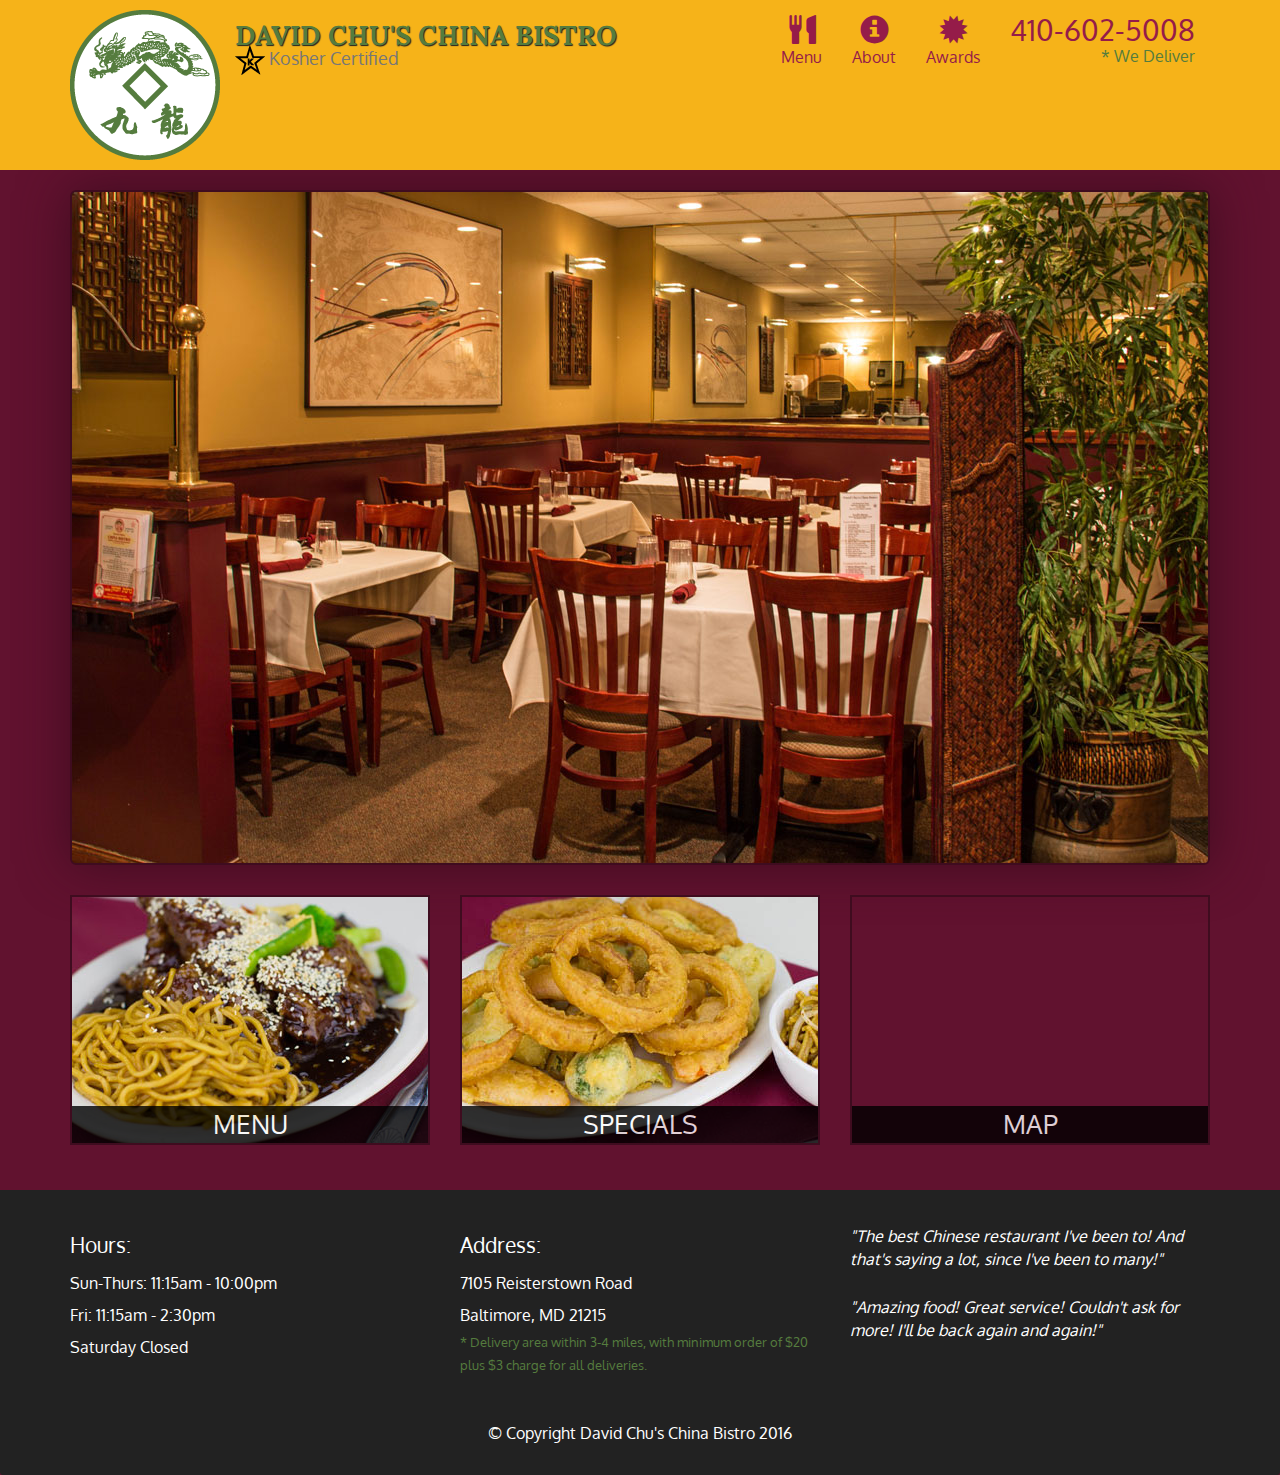
<file: index.html>
<!doctype html>
<html lang="en">
  <head>
    <meta charset="utf-8">
    <meta http-equiv="X-UA-Compatible" content="IE=edge">
    <meta name="viewport" content="width=device-width, initial-scale=1">
    <title>David Chu's China Bistro</title>
    <link rel="stylesheet" href="css/bootstrap.min.css">
    <link rel="stylesheet" href="css/styles.css">
    <link href='https://fonts.googleapis.com/css?family=Oxygen:400,300,700' rel='stylesheet' type='text/css'>
    
    <link href='https://fonts.googleapis.com/css?family=Lora' rel='stylesheet' type='text/css'>
  </head>
<body>

  <header>
    <nav id="header-nav" class="navbar navbar-default">
      <div class="container">
        <div class="navbar-header">
          <a href="index.html" class="pull-left visible-md visible-lg">
            <div id="logo-img" alt="Logo image"></div>
          </a>

          <div class="navbar-brand">
            <a href="index.html"><h1>David Chu's China Bistro</h1></a>
            <p>
              <img src="images/star-k-logo.png" >
              <span>Kosher Certified</span>
            </p> 
          </div>

          <button type="button" class="navbar-toggle collapsed" data-toggle="collapse" data-target="#bs-example-navbar-collapse-1" aria-expanded="false">
        <span class="sr-only">Toggle navigation</span>
        <span class="icon-bar"></span>
        <span class="icon-bar"></span>
        <span class="icon-bar"></span>
      </button>
         </div>

         <div id="collapsable-nav" class="collapse navbar-collapse">
           <ul id="nav-list" class="nav navbar-nav navbar-right">
            <li>
              <a href="menu-categories.html">
                <span class="glyphicon glyphicon-cutlery"></span><br class="hidden-xs"> Menu</a>
            </li>
            <li>
              <a href="#">
                <span class="glyphicon glyphicon-info-sign"></span><br class="hidden-xs"> About</a>
            </li>
            <li>
              <a href="#">
                <span class="glyphicon glyphicon-certificate"></span><br class="hidden-xs"> Awards</a>
            </li>
            <li id="phone" class="hidden-xs">
              <a href="tel:410-602-5008">
                <span>410-602-5008</span></a><div>* We Deliver</div>
            </li>
          </ul><!-- #nav-list -->
        </div><!-- .collapse .navbar-collapse -->
      </div>
    </nav>

  </header>


  <div id="call-btn" class="visible-xs">
    <a class="btn" href="tel:410-602-5008">
    <span class="glyphicon glyphicon-earphone"></span>
    410-602-5008
    </a>
  </div>
  <div id="xs-deliver" class="text-center visible-xs">* We Deliver</div>

  <div id="main-content" class="container">
    <div class="jumbotron">
      <img src="images/jumbotron_768.jpg" alt="Picture of restaurant" class="img-responsive visible-xs">
    </div>

      <div id="home-tiles" class="row">
      <div class="col-md-4 col-sm-6 col-xs-12">
        <a href="menu-categories.html"><div id="menu-tile"><span>menu</span></div></a>
      </div>
      <div class="col-md-4 col-sm-6 col-xs-12">
        <a href="single-category.html"><div id="specials-tile"><span>specials</span></div></a>
      </div>
      <div class="col-md-4 col-sm-12 col-xs-12">
        <a href="https://www.google.com/maps/place/David+Chu's+China+Bistro/@39.3635874,-76.7138622,17z/data=!4m6!1m3!3m2!1s0x89c81a14e7817803:0xab20a0e99daa17ea!2sDavid+Chu's+China+Bistro!3m1!1s0x89c81a14e7817803:0xab20a0e99daa17ea" target="_blank">
          <div id="map-tile">
            <iframe src="https://www.google.com/maps/embed?pb=!1m18!1m12!1m3!1d3084.675372390488!2d-76.71386218529199!3d39.3635874269356!2m3!1f0!2f0!3f0!3m2!1i1024!2i768!4f13.1!3m3!1m2!1s0x89c81a14e7817803%3A0xab20a0e99daa17ea!2sDavid+Chu&#39;s+China+Bistro!5e0!3m2!1sen!2sus!4v1452824864156" width="100%" height="250" frameborder="0" style="border:0" allowfullscreen></iframe>
            <span>map</span>
          </div>

        </a>
      </div>
    </div>

  </div>

   <footer class="panel-footer">
    <div class="container">
      <div class="row">
        <section id="hours" class="col-sm-4">
          <span>Hours:</span><br>
          Sun-Thurs: 11:15am - 10:00pm<br>
          Fri: 11:15am - 2:30pm<br>
          Saturday Closed
          <hr class="visible-xs">
        </section>
        <section id="address" class="col-sm-4">
          <span>Address:</span><br>
          7105 Reisterstown Road<br>
          Baltimore, MD 21215
          <p>* Delivery area within 3-4 miles, with minimum order of $20 plus $3 charge for all deliveries.</p>
          <hr class="visible-xs">
        </section>
        <section id="testimonials" class="col-sm-4">
          <p>"The best Chinese restaurant I've been to! And that's saying a lot, since I've been to many!"</p>
          <p>"Amazing food! Great service! Couldn't ask for more! I'll be back again and again!"</p>
        </section>
      </div>
      <div class="text-center">&copy; Copyright David Chu's China Bistro 2016</div>
    </div>
  </footer>


  <!-- jQuery (Bootstrap JS plugins depend on it) -->
  <script src="js/jquery-2.1.4.min.js"></script>
  <script src="js/bootstrap.min.js"></script>
  <script src="js/script.js"></script>
</body>
</html>
</file>
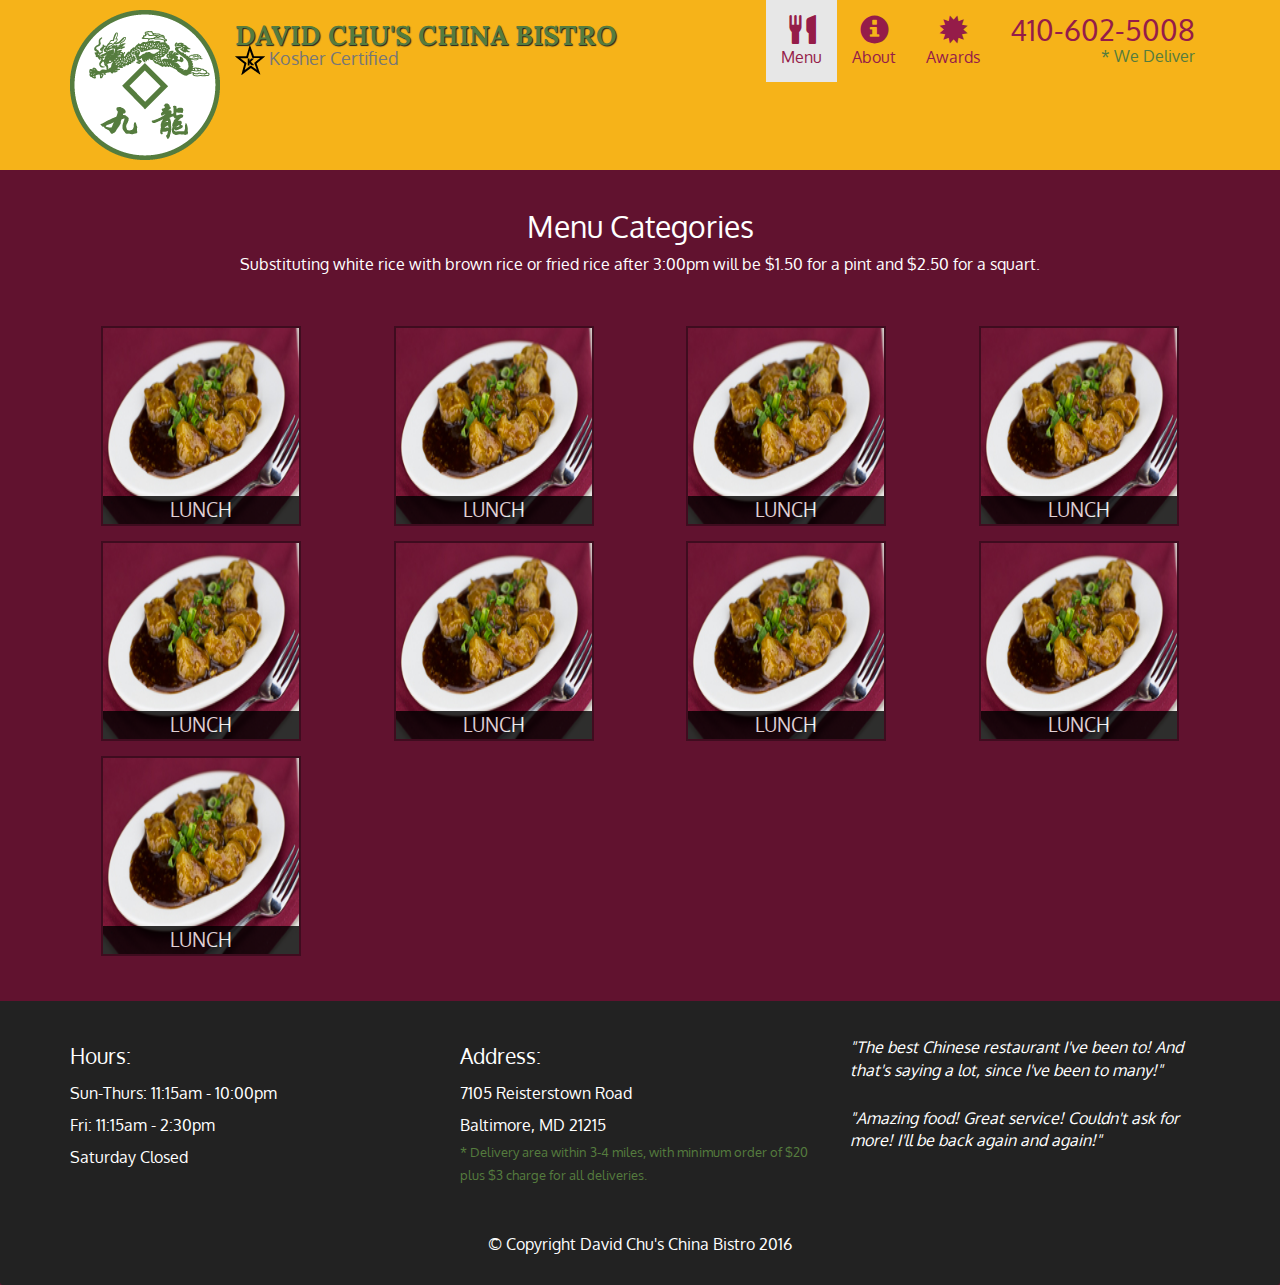
<file: menu-categories.html>
<!doctype html>
<html lang="en">
  <head>
    <meta charset="utf-8">
    <meta http-equiv="X-UA-Compatible" content="IE=edge">
    <meta name="viewport" content="width=device-width, initial-scale=1">
    <title>David Chu's China Bistro</title>
    <link rel="stylesheet" href="css/bootstrap.min.css">
    <link rel="stylesheet" href="css/styles.css">
    <link href='https://fonts.googleapis.com/css?family=Oxygen:400,300,700' rel='stylesheet' type='text/css'>
    <link href='https://fonts.googleapis.com/css?family=Lora' rel='stylesheet' type='text/css'>
  </head>
<body>
  <header>
    <nav id="header-nav" class="navbar navbar-default">
      <div class="container">
        <div class="navbar-header">
          <a href="index.html" class="pull-left visible-md visible-lg">
            <div id="logo-img"></div>
          </a>

          <div class="navbar-brand">
            <a href="index.html"><h1>David Chu's China Bistro</h1></a>
            <p>
              <img src="images/star-k-logo.png" alt="Kosher certification">
              <span>Kosher Certified</span>
            </p>
          </div>

          <button type="button" class="navbar-toggle collapsed" data-toggle="collapse" data-target="#collapsable-nav" aria-expanded="false">
            <span class="sr-only">Toggle navigation</span>
            <span class="icon-bar"></span>
            <span class="icon-bar"></span>
            <span class="icon-bar"></span>
          </button>
        </div>

        <div id="collapsable-nav" class="collapse navbar-collapse">
           <ul id="nav-list" class="nav navbar-nav navbar-right">
            <li class="visible-xs">
              <a href="index.html">
                <span class="glyphicon glyphicon-home"></span> Home</a>
            <li class="active">
              <a href="menu-categories.html">
                <span class="glyphicon glyphicon-cutlery"></span><br class="hidden-xs">Menu</a>
            </li>
            <li>
              <a href="#">
                <span class="glyphicon glyphicon-info-sign"></span><br class="hidden-xs"> About</a>
            </li>
            <li>
              <a href="#">
                <span class="glyphicon glyphicon-certificate"></span><br class="hidden-xs"> Awards</a>
            </li>
            <li id="phone" class="hidden-xs">
              <a href="tel:410-602-5008">
                <span>410-602-5008</span></a><div>* We Deliver</div>
            </li>
          </ul><!-- #nav-list -->
        </div><!-- .collapse .navbar-collapse -->
      </div><!-- .container -->
    </nav><!-- #header-nav -->
  </header>

  <div id="call-btn" class="visible-xs">
    <a class="btn" href="tel:410-602-5008">
    <span class="glyphicon glyphicon-earphone"></span>
    410-602-5008
    </a>
  </div>
  <div id="xs-deliver" class="text-center visible-xs">* We Deliver</div>

  <div id="main-content" class="container">
      <h2 id="menu-categories-title" class="text-center">Menu Categories</h2>
      <div class="text-center">Substituting white rice with brown rice or fried rice after 3:00pm will be $1.50 for a pint and $2.50 for a squart.</div>
      
      <section class="row">

        <div class="col-md-3 col-sm-4 col-xs-6 col-xxs-12">
          <a href="single-category.html">
            <div class="category-tile">
              <img width="200" height="200" src="images/menu/B-10.jpg" alt="Lunch">
              <span>Lunch</span>
            </div>
          </a>
        </div>

        <div class="col-md-3 col-sm-4 col-xs-6 col-xxs-12">
          <a href="single-category.html">
            <div class="category-tile">
              <img width="200" height="200" src="images/menu/B-10.jpg" alt="Lunch">
              <span>Lunch</span>
            </div>
          </a>
        </div>

        <div class="col-md-3 col-sm-4 col-xs-6 col-xxs-12">
          <a href="single-category.html">
            <div class="category-tile">
              <img width="200" height="200" src="images/menu/B-10.jpg" alt="Lunch">
              <span>Lunch</span>
            </div>
          </a>
        </div>

        <div class="col-md-3 col-sm-4 col-xs-6 col-xxs-12">
          <a href="single-category.html">
            <div class="category-tile">
              <img width="200" height="200" src="images/menu/B-10.jpg" alt="Lunch">
              <span>Lunch</span>
            </div>
          </a>
        </div>

        <div class="col-md-3 col-sm-4 col-xs-6 col-xxs-12">
          <a href="single-category.html">
            <div class="category-tile">
              <img width="200" height="200" src="images/menu/B-10.jpg" alt="Lunch">
              <span>Lunch</span>
            </div>
          </a>
        </div>

        <div class="col-md-3 col-sm-4 col-xs-6 col-xxs-12">
          <a href="single-category.html">
            <div class="category-tile">
              <img width="200" height="200" src="images/menu/B-10.jpg" alt="Lunch">
              <span>Lunch</span>
            </div>
          </a>
        </div>

        <div class="col-md-3 col-sm-4 col-xs-6 col-xxs-12">
          <a href="single-category.html">
            <div class="category-tile">
              <img width="200" height="200" src="images/menu/B-10.jpg" alt="Lunch">
              <span>Lunch</span>
            </div>
          </a>
        </div>

        <div class="col-md-3 col-sm-4 col-xs-6 col-xxs-12">
          <a href="single-category.html">
            <div class="category-tile">
              <img width="200" height="200" src="images/menu/B-10.jpg" alt="Lunch">
              <span>Lunch</span>
            </div>
          </a>
        </div>

        <div class="col-md-3 col-sm-4 col-xs-6 col-xxs-12">
          <a href="single-category.html">
            <div class="category-tile">
              <img width="200" height="200" src="images/menu/B-10.jpg" alt="Lunch">
              <span>Lunch</span>
            </div>
          </a>
        </div>


      </section>
    

  </div><!-- End of #main-content -->

  <footer class="panel-footer">
    <div class="container">
      <div class="row">
        <section id="hours" class="col-sm-4">
          <span>Hours:</span><br>
          Sun-Thurs: 11:15am - 10:00pm<br>
          Fri: 11:15am - 2:30pm<br>
          Saturday Closed
          <hr class="visible-xs">
        </section>
        <section id="address" class="col-sm-4">
          <span>Address:</span><br>
          7105 Reisterstown Road<br>
          Baltimore, MD 21215
          <p>* Delivery area within 3-4 miles, with minimum order of $20 plus $3 charge for all deliveries.</p>
          <hr class="visible-xs">
        </section>
        <section id="testimonials" class="col-sm-4">
          <p>"The best Chinese restaurant I've been to! And that's saying a lot, since I've been to many!"</p>
          <p>"Amazing food! Great service! Couldn't ask for more! I'll be back again and again!"</p>
        </section>
      </div>
      <div class="text-center">&copy; Copyright David Chu's China Bistro 2016</div>
    </div>
  </footer>

  <!-- jQuery (Bootstrap JS plugins depend on it) -->
  <script src="js/jquery-2.1.4.min.js"></script>
  <script src="js/bootstrap.min.js"></script>
  <script src="js/script.js"></script>
</body>
</html>
</file>
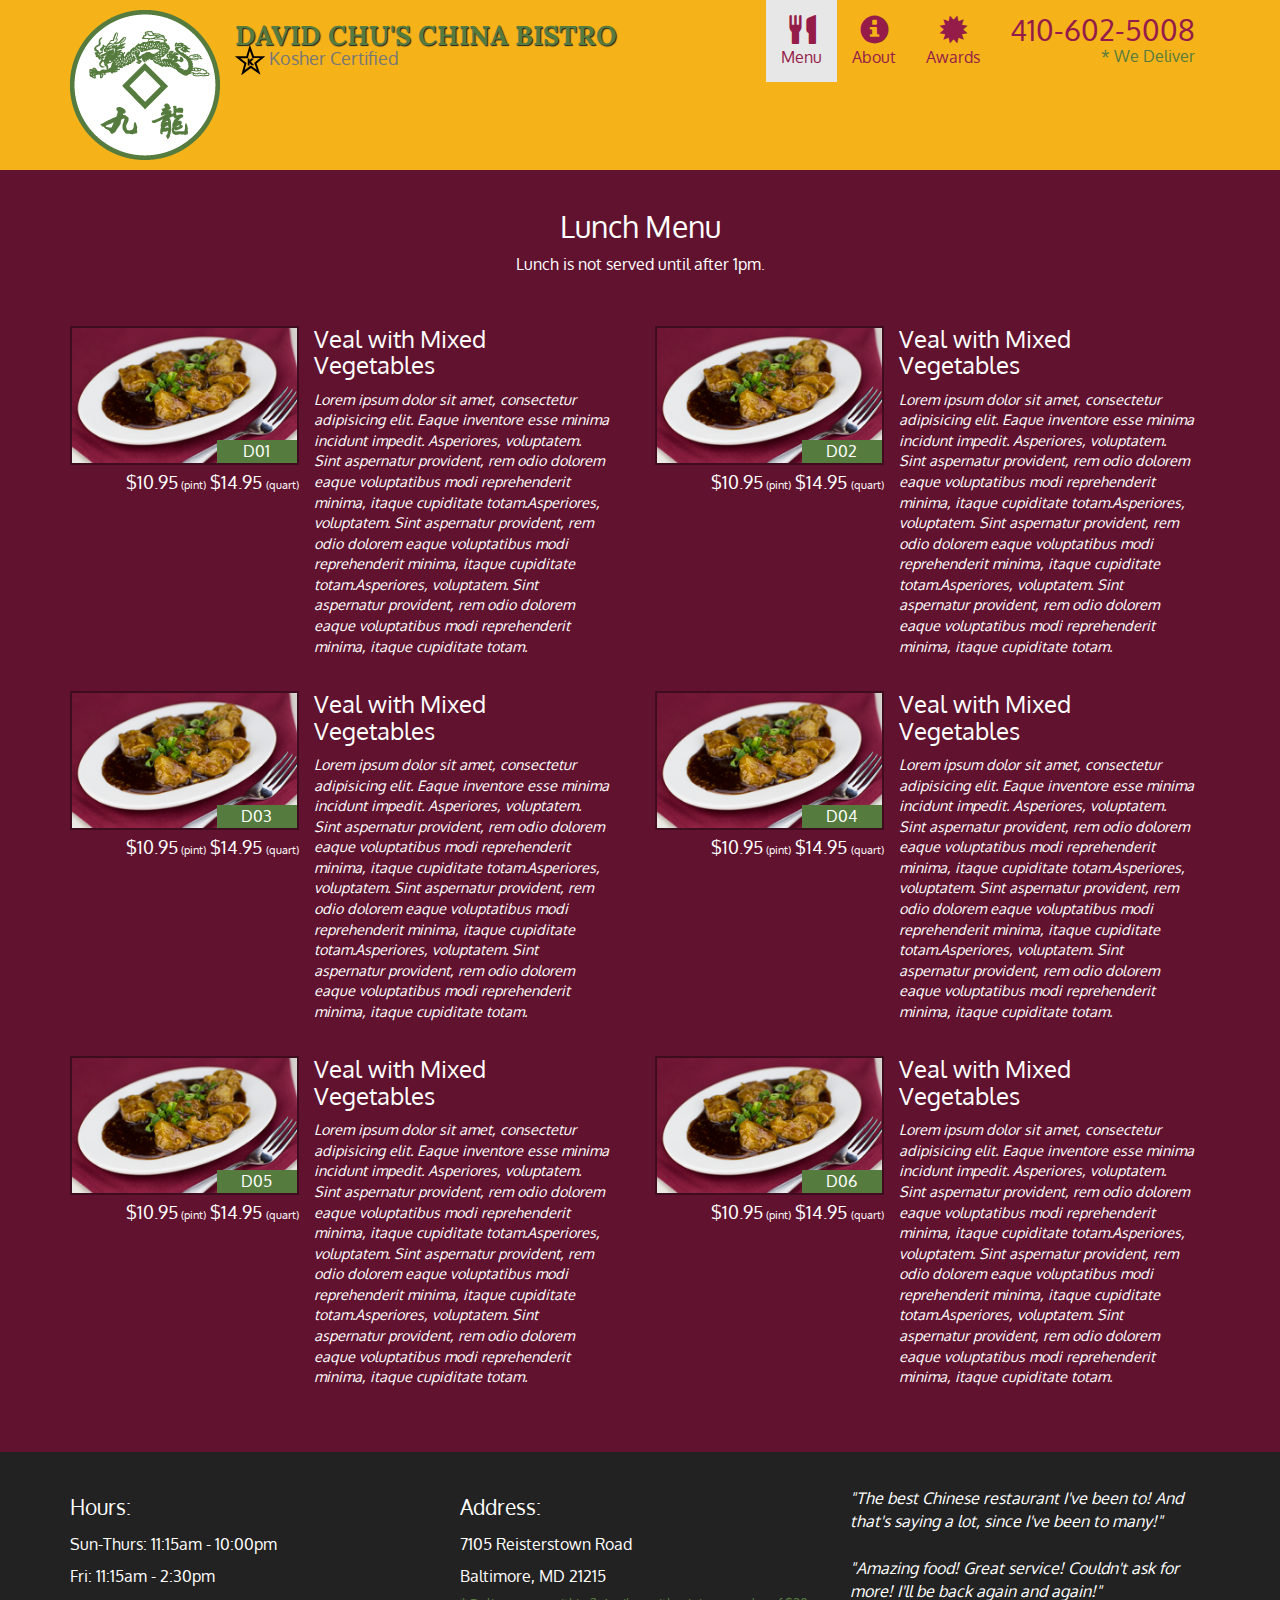
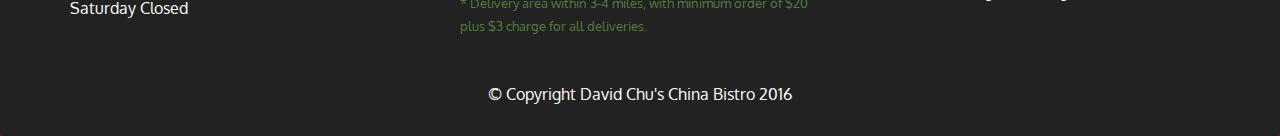
<file: single-category.html>
<!doctype html>
<html lang="en">
  <head>
    <meta charset="utf-8">
    <meta http-equiv="X-UA-Compatible" content="IE=edge">
    <meta name="viewport" content="width=device-width, initial-scale=1">
    <title>David Chu's China Bistro</title>
    <link rel="stylesheet" href="css/bootstrap.min.css">
    <link rel="stylesheet" href="css/styles.css">
    <link href='https://fonts.googleapis.com/css?family=Oxygen:400,300,700' rel='stylesheet' type='text/css'>
    <link href='https://fonts.googleapis.com/css?family=Lora' rel='stylesheet' type='text/css'>
  </head>
<body>
  <header>
    <nav id="header-nav" class="navbar navbar-default">
      <div class="container">
        <div class="navbar-header">
          <a href="index.html" class="pull-left visible-md visible-lg">
            <div id="logo-img"></div>
          </a>

          <div class="navbar-brand">
            <a href="index.html"><h1>David Chu's China Bistro</h1></a>
            <p>
              <img src="images/star-k-logo.png" alt="Kosher certification">
              <span>Kosher Certified</span>
            </p>
          </div>

          <button type="button" class="navbar-toggle collapsed" data-toggle="collapse" data-target="#collapsable-nav" aria-expanded="false">
            <span class="sr-only">Toggle navigation</span>
            <span class="icon-bar"></span>
            <span class="icon-bar"></span>
            <span class="icon-bar"></span>
          </button>
        </div>

        <div id="collapsable-nav" class="collapse navbar-collapse">
           <ul id="nav-list" class="nav navbar-nav navbar-right">
            <li class="visible-xs">
              <a href="index.html">
                <span class="glyphicon glyphicon-home"></span> Home</a>
            <li class="active">
              <a href="menu-categories.html">
                <span class="glyphicon glyphicon-cutlery"></span><br class="hidden-xs">Menu</a>
            </li>
            <li>
              <a href="#">
                <span class="glyphicon glyphicon-info-sign"></span><br class="hidden-xs"> About</a>
            </li>
            <li>
              <a href="#">
                <span class="glyphicon glyphicon-certificate"></span><br class="hidden-xs"> Awards</a>
            </li>
            <li id="phone" class="hidden-xs">
              <a href="tel:410-602-5008">
                <span>410-602-5008</span></a><div>* We Deliver</div>
            </li>
          </ul><!-- #nav-list -->
        </div><!-- .collapse .navbar-collapse -->
      </div><!-- .container -->
    </nav><!-- #header-nav -->
  </header>

  <div id="call-btn" class="visible-xs">
    <a class="btn" href="tel:410-602-5008">
    <span class="glyphicon glyphicon-earphone"></span>
    410-602-5008
    </a>
  </div>
  <div id="xs-deliver" class="text-center visible-xs">* We Deliver</div>

  <div id="main-content" class="container">
      <h2 id="menu-categories-title" class="text-center">Lunch Menu</h2>
    <div class="text-center">Lunch is not served until after 1pm.</div>
    

        <section class="row">
          <div class="menu-item-tile col-md-6">
            <div class="row">
              <div class="col-sm-5">
                <div class="menu-item-photo">
                  <div>D01</div>
                  <img class="img-responsive" width="250" height="150" src="images/menu/B-10.jpg" alt="Item">
                </div>
                <div class="menu-item-price">$10.95<span> (pint)</span> $14.95 <span>(quart)</span></div>
              </div>
              <div class="menu-item-description col-sm-7">
                <h3 class="menu-item-title">Veal with Mixed Vegetables</h3>
                <p class="menu-item-details">Lorem ipsum dolor sit amet, consectetur adipisicing elit. Eaque inventore esse minima incidunt impedit. Asperiores, voluptatem. Sint aspernatur provident, rem odio dolorem eaque voluptatibus modi reprehenderit minima, itaque cupiditate totam.Asperiores, voluptatem. Sint aspernatur provident, rem odio dolorem eaque voluptatibus modi reprehenderit minima, itaque cupiditate totam.Asperiores, voluptatem. Sint aspernatur provident, rem odio dolorem eaque voluptatibus modi reprehenderit minima, itaque cupiditate totam.</p>
              </div>
            </div>
            <hr class="visible-xs">
          </div>

          <div class="menu-item-tile col-md-6">
            <div class="row">
              <div class="col-sm-5">
                <div class="menu-item-photo">
                  <div>D02</div>
                  <img class="img-responsive" width="250" height="150" src="images/menu/B-10.jpg" alt="Item">
                </div>
                <div class="menu-item-price">$10.95<span> (pint)</span> $14.95 <span>(quart)</span></div>
              </div>
              <div class="menu-item-description col-sm-7">
                <h3 class="menu-item-title">Veal with Mixed Vegetables</h3>
                <p class="menu-item-details">Lorem ipsum dolor sit amet, consectetur adipisicing elit. Eaque inventore esse minima incidunt impedit. Asperiores, voluptatem. Sint aspernatur provident, rem odio dolorem eaque voluptatibus modi reprehenderit minima, itaque cupiditate totam.Asperiores, voluptatem. Sint aspernatur provident, rem odio dolorem eaque voluptatibus modi reprehenderit minima, itaque cupiditate totam.Asperiores, voluptatem. Sint aspernatur provident, rem odio dolorem eaque voluptatibus modi reprehenderit minima, itaque cupiditate totam.</p>
              </div>
            </div>
            <hr class="visible-xs">
          </div>

          <div class="clearfix visible-lg-block visible-md-block"></div>

          <div class="menu-item-tile col-md-6">
            <div class="row">
              <div class="col-sm-5">
                <div class="menu-item-photo">
                  <div>D03</div>
                  <img class="img-responsive" width="250" height="150" src="images/menu/B-10.jpg" alt="Item">
                </div>
                <div class="menu-item-price">$10.95<span> (pint)</span> $14.95 <span>(quart)</span></div>
              </div>
              <div class="menu-item-description col-sm-7">
                <h3 class="menu-item-title">Veal with Mixed Vegetables</h3>
                <p class="menu-item-details">Lorem ipsum dolor sit amet, consectetur adipisicing elit. Eaque inventore esse minima incidunt impedit. Asperiores, voluptatem. Sint aspernatur provident, rem odio dolorem eaque voluptatibus modi reprehenderit minima, itaque cupiditate totam.Asperiores, voluptatem. Sint aspernatur provident, rem odio dolorem eaque voluptatibus modi reprehenderit minima, itaque cupiditate totam.Asperiores, voluptatem. Sint aspernatur provident, rem odio dolorem eaque voluptatibus modi reprehenderit minima, itaque cupiditate totam.</p>
              </div>
            </div>
            <hr class="visible-xs">
          </div>

          <div class="menu-item-tile col-md-6">
            <div class="row">
              <div class="col-sm-5">
                <div class="menu-item-photo">
                  <div>D04</div>
                  <img class="img-responsive" width="250" height="150" src="images/menu/B-10.jpg" alt="Item">
                </div>
                <div class="menu-item-price">$10.95<span> (pint)</span> $14.95 <span>(quart)</span></div>
              </div>
              <div class="menu-item-description col-sm-7">
                <h3 class="menu-item-title">Veal with Mixed Vegetables</h3>
                <p class="menu-item-details">Lorem ipsum dolor sit amet, consectetur adipisicing elit. Eaque inventore esse minima incidunt impedit. Asperiores, voluptatem. Sint aspernatur provident, rem odio dolorem eaque voluptatibus modi reprehenderit minima, itaque cupiditate totam.Asperiores, voluptatem. Sint aspernatur provident, rem odio dolorem eaque voluptatibus modi reprehenderit minima, itaque cupiditate totam.Asperiores, voluptatem. Sint aspernatur provident, rem odio dolorem eaque voluptatibus modi reprehenderit minima, itaque cupiditate totam.</p>
              </div>
            </div>
            <hr class="visible-xs">
          </div>

          <div class="clearfix visible-lg-block visible-md-block"></div>

          <div class="menu-item-tile col-md-6">
            <div class="row">
              <div class="col-sm-5">
                <div class="menu-item-photo">
                  <div>D05</div>
                  <img class="img-responsive" width="250" height="150" src="images/menu/B-10.jpg" alt="Item">
                </div>
                <div class="menu-item-price">$10.95<span> (pint)</span> $14.95 <span>(quart)</span></div>
              </div>
              <div class="menu-item-description col-sm-7">
                <h3 class="menu-item-title">Veal with Mixed Vegetables</h3>
                <p class="menu-item-details">Lorem ipsum dolor sit amet, consectetur adipisicing elit. Eaque inventore esse minima incidunt impedit. Asperiores, voluptatem. Sint aspernatur provident, rem odio dolorem eaque voluptatibus modi reprehenderit minima, itaque cupiditate totam.Asperiores, voluptatem. Sint aspernatur provident, rem odio dolorem eaque voluptatibus modi reprehenderit minima, itaque cupiditate totam.Asperiores, voluptatem. Sint aspernatur provident, rem odio dolorem eaque voluptatibus modi reprehenderit minima, itaque cupiditate totam.</p>
              </div>
            </div>
            <hr class="visible-xs">
          </div>

          <div class="menu-item-tile col-md-6">
            <div class="row">
              <div class="col-sm-5">
                <div class="menu-item-photo">
                  <div>D06</div>
                  <img class="img-responsive" width="250" height="150" src="images/menu/B-10.jpg" alt="Item">
                </div>
                <div class="menu-item-price">$10.95<span> (pint)</span> $14.95 <span>(quart)</span></div>
              </div>
              <div class="menu-item-description col-sm-7">
                <h3 class="menu-item-title">Veal with Mixed Vegetables</h3>
                <p class="menu-item-details">Lorem ipsum dolor sit amet, consectetur adipisicing elit. Eaque inventore esse minima incidunt impedit. Asperiores, voluptatem. Sint aspernatur provident, rem odio dolorem eaque voluptatibus modi reprehenderit minima, itaque cupiditate totam.Asperiores, voluptatem. Sint aspernatur provident, rem odio dolorem eaque voluptatibus modi reprehenderit minima, itaque cupiditate totam.Asperiores, voluptatem. Sint aspernatur provident, rem odio dolorem eaque voluptatibus modi reprehenderit minima, itaque cupiditate totam.</p>
              </div>
            </div>
            <hr class="visible-xs">
          </div>

          <div class="clearfix visible-lg-block visible-md-block"></div>

      </section>

  </div><!-- End of #main-content -->

  <footer class="panel-footer">
    <div class="container">
      <div class="row">
        <section id="hours" class="col-sm-4">
          <span>Hours:</span><br>
          Sun-Thurs: 11:15am - 10:00pm<br>
          Fri: 11:15am - 2:30pm<br>
          Saturday Closed
          <hr class="visible-xs">
        </section>
        <section id="address" class="col-sm-4">
          <span>Address:</span><br>
          7105 Reisterstown Road<br>
          Baltimore, MD 21215
          <p>* Delivery area within 3-4 miles, with minimum order of $20 plus $3 charge for all deliveries.</p>
          <hr class="visible-xs">
        </section>
        <section id="testimonials" class="col-sm-4">
          <p>"The best Chinese restaurant I've been to! And that's saying a lot, since I've been to many!"</p>
          <p>"Amazing food! Great service! Couldn't ask for more! I'll be back again and again!"</p>
        </section>
      </div>
      <div class="text-center">&copy; Copyright David Chu's China Bistro 2016</div>
    </div>
  </footer>

  <!-- jQuery (Bootstrap JS plugins depend on it) -->
  <script src="js/jquery-2.1.4.min.js"></script>
  <script src="js/bootstrap.min.js"></script>
  <script src="js/script.js"></script>
</body>
</html>
</file>
<file: css/styles.css>
body {
  font-size: 16px;
  color: #fff;
  background-color: #61122f;
  font-family: 'Oxygen', sans-serif;
}

/** HEADER **/
#header-nav {
  background-color: #f6b319;
  border-radius: 0;
  border: 0;
}


      #logo-img {
  background: url('../images/restaurant-logo_large.png') no-repeat;
  width: 150px;
  height: 150px;
  margin: 10px 15px 10px 0;
}

.navbar-brand {
  padding-top: 25px;
}

.navbar-brand h1 { /* Restaurante name*/
  font-family: 'Lora', serif;
  color: #557c3e;
  font-size: 1.5em;
  text-transform: uppercase;
  font-weight: bold;
  text-shadow: 1px 1px 1px #222;
  margin-top: 0;
  margin-bottom: 0px;
  line-height: .75;
}


/*.navbar-brand a:hover, .navbar-brand a:focus {
  text-decoration: none;
} 

.navbar-brand p {/* Kosher cert 
color: #000;
text-transform: uppercase;
font-size: 7em;
margin-top: 15px;
}  

.navbar-brand p span {/*star-k*/
  vertical-align: middle;
}

#nav-list {
  margin-top: 10px;
}

#nav-list a {
  color: #951C49;
  text-align: center;
}

#nav-list a:hover {
  background: #E7E7E7;
} 

#nav-list a span {
  font-size: 1.8em;
}

#phone {
  margin-top: 5px;
}

#phone a { /* Phone number */
  text-align: right;
  padding-bottom: 0;
}

#phone div { /* We Deliver */
  color: #557c3e;
  text-align: right;
  padding-right: 15px;
}

.navbar-header button.navbar-toggle, .navbar-header .icon-bar {
  border: 1px solid #61122f;
}

.navbar-header button.navbar-toggle {
  clear: both;
  margin-top: -30px;
}

/* END HEADER */

/* Footer */
.panel-footer {
  margin-top: 30px;
  padding-top: 35px;
  padding-bottom: 30px;
  background-color: #222;
  border-top: 0;
}
.panel-footer div.row {
  margin-bottom: 35px;
}
#hours, #address {
  line-height: 2;
}
#hours > span, #address > span {
  font-size: 1.3em;
}
#address p {
  color: #557c3e;
  font-size: .8em;
  line-height: 1.8;
}
#testimonials {
  font-style: italic;
}
#testimonials p:nth-child(2) {
  margin-top: 25px;
}
/* END FOOTER */

/* MENU CATEGORIES PAGE */
.category-tile { 
  position: relative;
  border: 2px solid #3F0C1F;
  overflow: hidden;
  width: 200px;
  height: 200px;
  margin: 0 auto 15px;
}
.category-tile span {
  position: absolute;
  bottom: 0;
  right: 0;
  width: 100%;
  text-align: center;
  font-size: 1.2em;
  text-transform: uppercase;
  background-color: #000;
  color: #fff;
  opacity: .8;
}
.category-tile:hover {
  box-shadow: 0 1px 5px 1px #cccccc;
}

#menu-categories-title + div {
  margin-bottom: 50px;
}
/* END MENU CATEGORIES PAGE */

/* HOME PAGE */
.container .jumbotron {
  box-shadow: 0 0 50px #3F0C1F;
  border: 2px solid #3F0C1F;
}

#menu-tile, #specials-tile, #map-tile {
  height: 250px;
  width: 100%;
  margin-bottom: 15px;
  position: relative;
  border: 2px solid #3F0C1F;
  overflow: hidden;
}

#menu-tile {
  background: url('../images/menu-tile.jpg') no-repeat;
  background-position: center;
}
#specials-tile {
  background: url('../images/specials-tile.jpg') no-repeat;
  background-position: center;
}

#menu-tile span, #specials-tile span, #map-tile span {
  position: absolute;
  bottom: 0;
  right: 0;
  width: 100%;
  text-align: center;
  font-size: 1.6em;
  text-transform: uppercase;
  background-color: #000;
  color: #fff;
  opacity: .8;
}

#menu-tile:hover, #specials-tile:hover, #map-tile:hover {
  box-shadow: 0 1px 5px 1px #cccccc;
}

#menu-categories-title + div {
  margin-bottom: 50px;
}
/* END MENU CATEGORIES PAGE */

/* SINGLE CATEGORY PAGE */
.menu-item-tile {
  margin-bottom: 25px;
}
.menu-item-tile hr {
  width: 80%;
}
.menu-item-tile .menu-item-price {
  font-size: 1.1em;
  text-align: right;
  margin-top: -15px;
  margin-right: -15px;
}
.menu-item-tile .menu-item-price span {
  font-size: .6em;
}
.menu-item-photo {
  position: relative;
  border: 2px solid #3F0C1F; 
  overflow: hidden;
  padding: 0;
  margin-right: -15px;
  margin-left: auto;
  margin-bottom: 20px;
  max-width: 250px;
}
.menu-item-photo div {
  position: absolute;
  bottom: 0;
  right: 0;
  width: 80px;
  background-color: #557c3e;
  text-align: center;
}
.menu-item-description {
  padding-right: 30px;
}
h3.menu-item-title {
  margin: 0 0 10px;
}
.menu-item-details {
  font-size: .9em;
  font-style: italic;
}
/* END SINGLE CATEGORY PAGE */


/********** Large devices only **********/
@media (min-width: 1200px) {
  .container .jumbotron {
    background: url('../images/jumbotron_1200.jpg') no-repeat;
    height: 675px;
  }
  
}

/********** Medium devices only **********/
@media (min-width: 992px) and (max-width: 1199px) {
  /* Header */
  #logo-img {
    background: url('../images/restaurant-logo_medium.png') no-repeat;
    width: 100px;
    height: 100px;
    margin: 5px 5px 5px 0;
  }
  /* End Header */
  .container .jumbotron {
    background: url('../images/jumbotron_992.jpg') no-repeat;
    height: 558px;
  }
}

/********** Small devices only **********/
@media (min-width: 768px) and (max-width: 991px) {
  .container .jumbotron {
    background: url('../images/jumbotron_768.jpg') no-repeat;
    height: 432px;
  }

}

/********** Extra small devices only **********/
@media (max-width: 767px) {
  /* Header */
  .navbar-brand {
    padding-top: 10px;
    height: 80px;
  }

   .navbar-brand h1 { /* Restaurant name */
    padding-top: 10px;
    font-size: 5vw; /* 1vw = 1% of viewport width */
  }
  .navbar-brand p { /* Kosher cert */
    font-size: .6em;
    margin-top: 12px;
  }
  .navbar-brand p img { /* Star-K */
    height: 20px;
  }

  #collapsable-nav a { /* Collapsed nav menu text */
    font-size: 1.2em;
  }
  #collapsable-nav a span { /* Collapsed nav menu glyph */
    font-size: 1em;
    margin-right: 5px;
  }

  #call-btn > a {
    font-size: 1.5em;
    display: block;
    margin: 0 20px;
    padding: 10px;
    border: 2px solid #fff;
    background-color: #f6b319;
    color: #951c49;
  }
  #xs-deliver {
    margin-top: 5px;
    font-size: .7em;
    letter-spacing: .1em;
    text-transform: uppercase;
  }
/* End Header */

/* Footer */
  .panel-footer section {
    margin-bottom: 30px;
    text-align: center;
  }
  .panel-footer section:nth-child(3) {
    margin-bottom: 0; /* margin already exists on the whole row */
  }
  .panel-footer section hr {
    width: 50%;
  }
  /* End Footer */

/* Home Page */
  .container .jumbotron {
    margin-top: 30px;
    padding: 0;
  }

 #menu-tile, #specials-tile {
    width: 360px;
    margin: 0 auto 15px;
  }

    .menu-item-photo {
    margin-right: auto;
  }

    .menu-item-tile .menu-item-price {
    text-align: center;
  }
   .menu-item-description {
    text-align: center;;
  }

  /********** Super extra small devices Only :-) (e.g., iPhone 4) **********/
@media (max-width: 479px) {
  /* Header */
  .navbar-brand h1 { /* Restaurant name */
    padding-top: 5px;
    font-size: 6vw;
  }
  /* End Header */
  
  /* Home page */
  #menu-tile, #specials-tile {
    width: 280px;
    margin: 0 auto 15px;
  }

   .col-xxs-12 {
    position: relative;
    min-height: 1px;
    padding-right: 15px;
    padding-left: 15px;
    float: left;
    width: 100%;
  }
}
</file>
